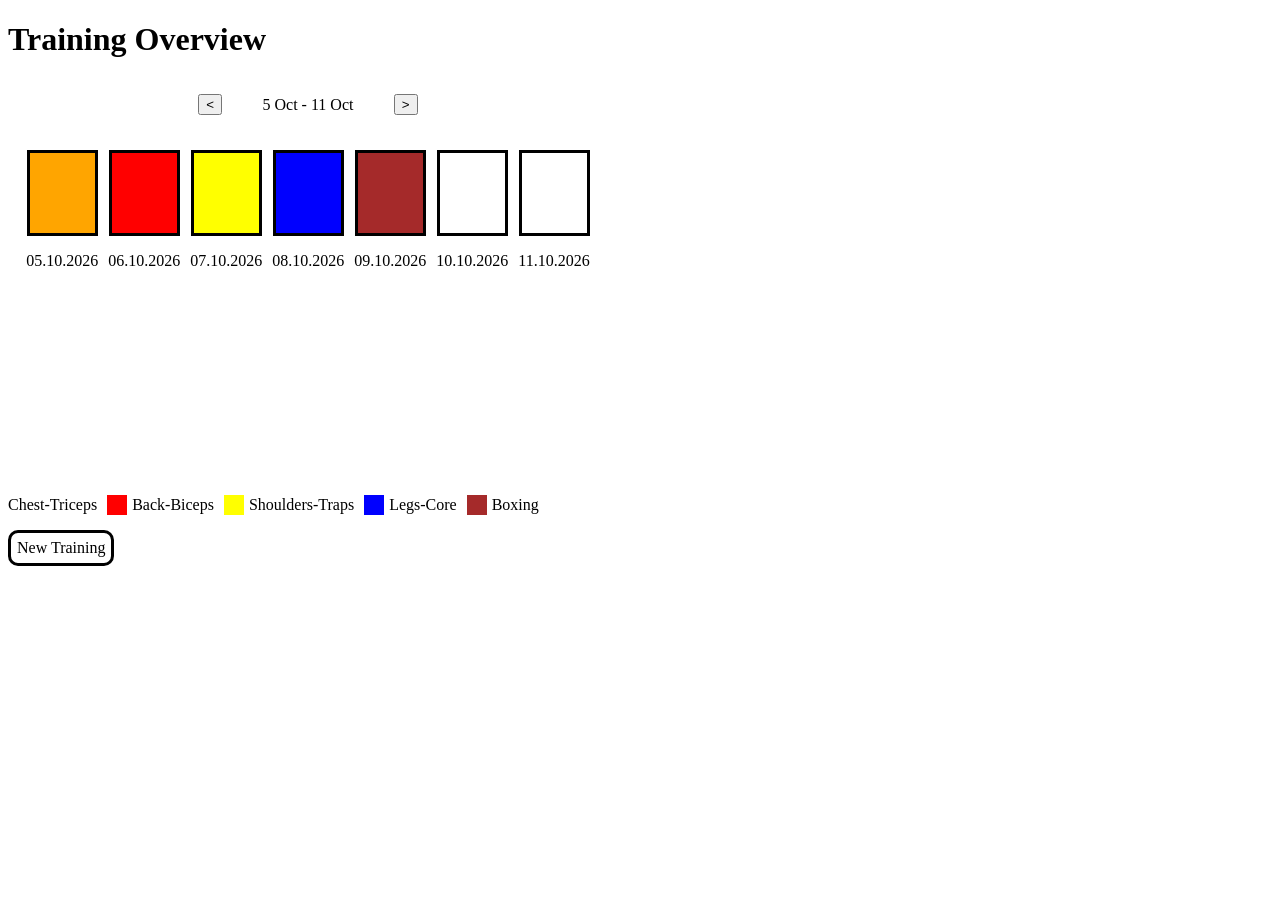
<file: index.html>
<!DOCTYPE html>
<html lang="en">
<head>
    <meta charset="UTF-8">
    <meta name="viewport" content="width=device-width, initial-scale=1.0">
    <title>Workout-Tracker</title>
    <link rel="stylesheet" href="styles.css">
</head>
<body>
    <h1>Training Overview</h1>


    <div class="workout-diagram">

        <div class="week-date-nav">        
            <button>&lt;</button>
            <p>5 Oct - 11 Oct</p>
            <button>&gt;</button>
        </div>

        <div class="workout-balken">
            <div class="workout-element">
                <div class="workout-bar chest-triceps-workout"></div>
                <p>05.10.2026</p>
            </div>
            
            <div class="workout-element">
                <div class="workout-bar back-biceps-workout"></div>
                <p>06.10.2026</p>
            </div>
            
            <div class="workout-element">
                <div class="workout-bar shoulders-traps-workout"></div>
                <p>07.10.2026</p>
            </div>
            
            <div class="workout-element">
                <div class="workout-bar legs-core-workout"></div>
                <p>08.10.2026</p>
            </div>
            
            <div class="workout-element">
                <div class="workout-bar boxing-workout"></div>
                <p>09.10.2026</p>
            </div>

            <div class="workout-element">
                <div class="workout-bar"></div>
                <p>10.10.2026</p>
            </div>

            <div class="workout-element">
                <div class="workout-bar"></div>
                <p>11.10.2026</p>
            </div>
        </div>
    </div>
    <div class="legend">
        <div class="legend-element">
            <div class="chest-triceps-workout legend-colr"></div>
            <p>Chest-Triceps</p>
        </div>
        <div class="legend-element">
            <div class="back-biceps-workout legend-color"></div>
            <p>Back-Biceps</p>
        </div>
        <div class="legend-element">
            <div class="shoulders-traps-workout legend-color"></div>
            <p>Shoulders-Traps</p>
        </div>
        <div class="legend-element">
            <div class="legs-core-workout legend-color"></div>
            <p>Legs-Core</p>
        </div>
        <div class="legend-element">
            <div class="boxing-workout legend-color"></div>
            <p>Boxing</p>
        </div>
    </div>

    
    <a href="new-training.html" class="btn">New Training</a>
</body>
</html>
</file>
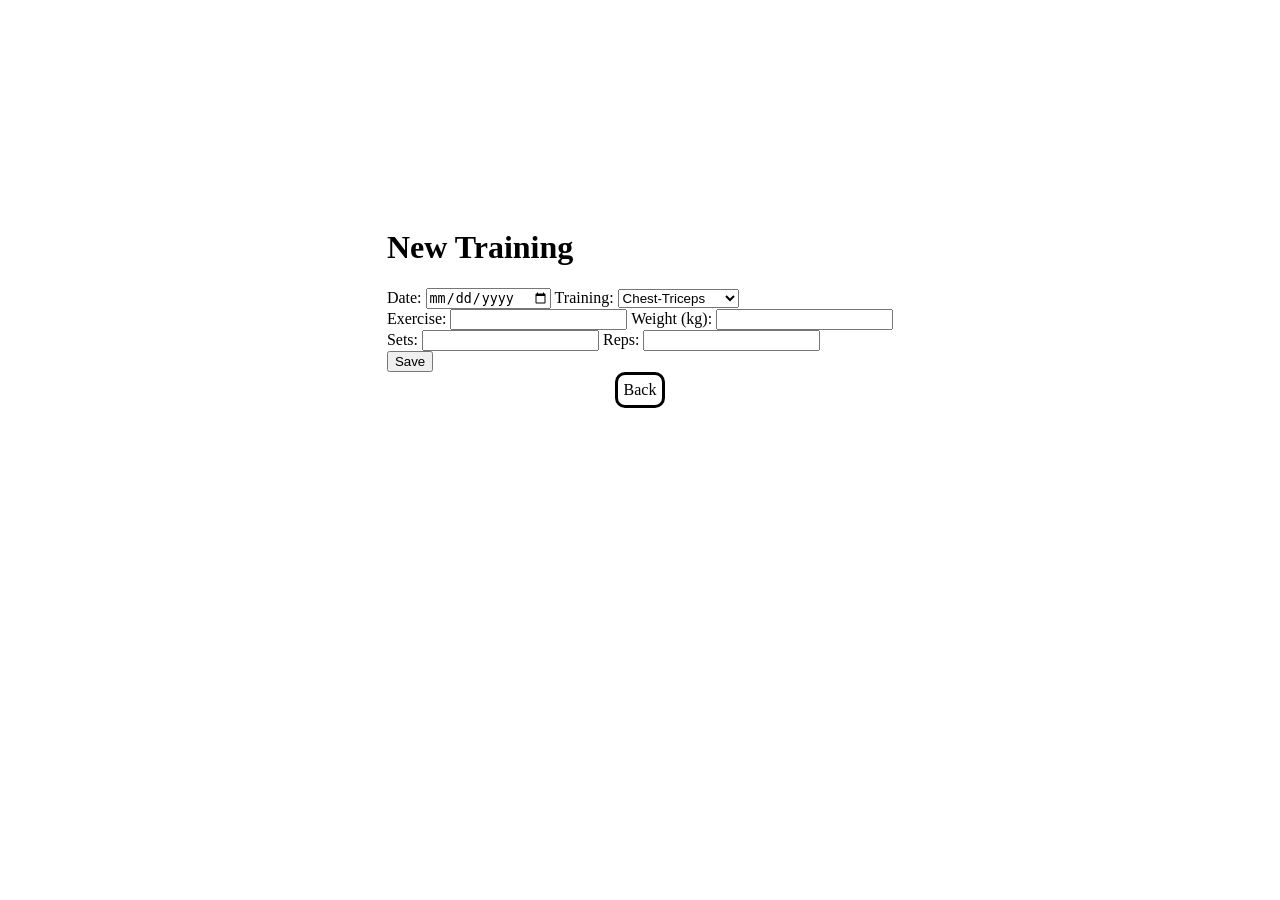
<file: new-training.html>
<!DOCTYPE html>
<html lang="en">
<head>
    <meta charset="UTF-8">
    <meta name="viewport" content="width=device-width, initial-scale=1.0">
    <title>new training</title>
    <link rel="stylesheet" href="styles.css">
    <link rel="stylesheet" href="new-training.css">
</head>
<body>
    <div class="container">
        <div class="training-card">
            <form class="training-form" id="training-form">
                <h1>New Training</h1>
                <div class="exercise-date-type">    
                    <label for="exercise-date">Date:</label>
                    <input type="date" id="exercise-date" name="exercise-date" required>
                    <label for="training-day">Training:</label>
                    <select name="training-day" id="training-day" required>
                        <option value="chest-triceps">Chest-Triceps</option>
                        <option value="back-biceps">Back-Biceps</option>
                        <option value="shoulders-traps">Shoulders-Traps</option>
                        <option value="legs-core">Legs-Core</option>
                        <option value="boxing">Boxing</option>
                    </select>        
                </div>
            
                <div class="exercise-name-weight">
                    <label for="exercise-name">Exercise:</label>
                    <input type="text" id="exercise-name" name="exercise-name" required>
                    <label for="exercise-weight">Weight (kg):</label>
                    <input type="number" id="exercise-weight" name="exercise-weight" min="0" step="0.5" required>
                </div>
                
                
                <div class="exercise-sets-reps">
                    <label for="exercise-sets">Sets:</label>
                    <input type="number" id="exercise-sets" name="exercise-sets" min="1" required>
                    <label for="exercise-reps">Reps:</label>
                    <input type="number" id="exercise-reps" name="exercise-reps" min="1" required>
                </div>

                <div class="training-submit">
                    <input type="submit" value="Save">
                </div>
            </form>
    
            <a href="index.html" class="btn">Back</a>
        </div>
    </div>
    <script src="new-training.js"></script>
</body>
</html>
</file>
<file: styles.css>
.workout-diagram {
    display: flex;
    align-items: center;
    height: 400px;
    width: 600px;
    flex-direction: column;
}

.workout-balken {
    display: flex;
    margin-top: 20px;
    justify-content: space-evenly;
    align-items: end;
    gap: 10px;
}

.workout-bar {
    height: 80px;
    width: 65px;   
    border-style: solid;
    border-color: black;
}

.workout-element {
    display: flex;
    align-items: center;
    justify-content: center;
    flex-direction: column;
}

.chest-triceps-workout {
    background-color: orange;
}

.back-biceps-workout {
    background-color: red;
}

.shoulders-traps-workout {
    background: yellow;
}

.legs-core-workout {
    background-color: blue;
}

.boxing-workout {
    background-color: brown;
}

.btn {
    display: inline-block;
    border-style: solid;
    border-radius: 10px;
    padding: 6px;
    text-decoration: none;
    color: black;
}

.week-date-nav {
    display: flex;
    justify-content: space-evenly;
    align-items: center;
    width: 300px;
}

.legend-color {
    height: 20px;
    width: 20px;
    margin-right: 5px;
}

.legend {
    display: flex;
}

.legend-element {
    display: flex;
    justify-content: center;
    align-items: center;
    margin-right: 10px;
}
</file>
<file: new-training.css>
.container {
    display: flex;
    justify-content: center;
}
.training-card {
    display: flex;
    align-items: center;
    justify-content: center;
    flex-direction: column;
    height: 600px;
    width: 600px;
}

.training-form {
    display: flex;
    flex-direction: column;
}
</file>
